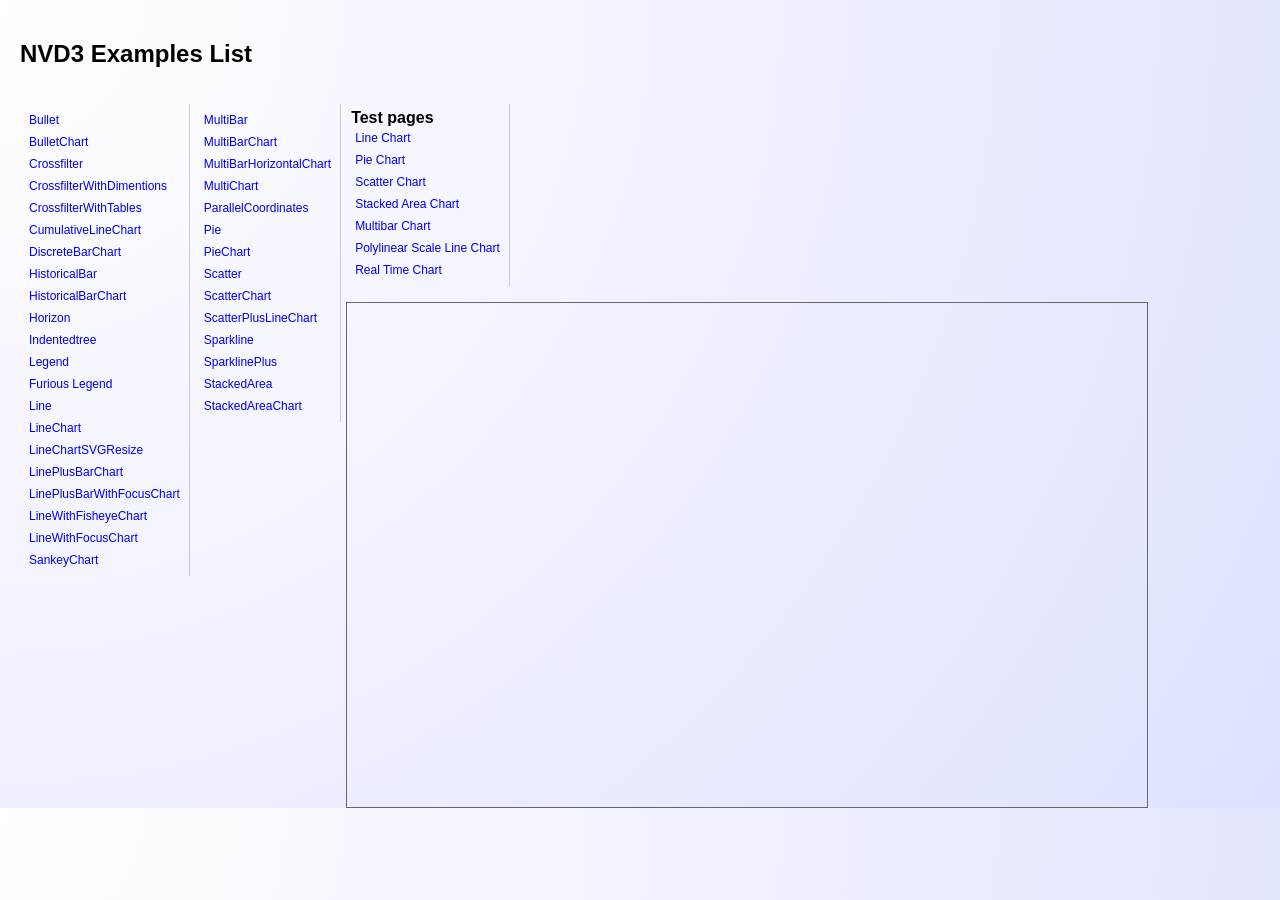
<file: app/plugins/nvd3/examples/index.html>
<!DOCTYPE html>
<html>
<head>
    <title>NVD3 Examples List</title>
</head>
<body>
    <script src="http://ajax.googleapis.com/ajax/libs/jquery/2.1.1/jquery.min.js"></script>
    <script type="text/javascript">
        window.onload = function() {
            $('body').ready(function() {
                $('li a').each(function(i, elem) {
                    $(elem).click(function(evt) {
                        $('#show').prop('src', $(evt.target).prop('href'));
                        evt.stopPropagation();
                        evt.preventDefault();
                        $('li').removeClass('selected');
                        $(evt.target).parents('li').addClass('selected');
                        return false;
                    });
                });
            });
        }
    </script>
    <style>
        body {
            font-family: Helvetica;
            /* IE10 Consumer Preview */
            background-image: -ms-radial-gradient(left top, circle farthest-corner, #FFFFFF 0%, #DEE2FF 100%);

            /* Mozilla Firefox */
            background-image: -moz-radial-gradient(left top, circle farthest-corner, #FFFFFF 0%, #DEE2FF 100%);

            /* Opera */
            background-image: -o-radial-gradient(left top, circle farthest-corner, #FFFFFF 0%, #DEE2FF 100%);

            /* Webkit (Safari/Chrome 10) */
            background-image: -webkit-gradient(radial, left top, 0, left top, 1012, color-stop(0, #FFFFFF), color-stop(1, #DEE2FF));

            /* Webkit (Chrome 11+) */
            background-image: -webkit-radial-gradient(left top, circle farthest-corner, #FFFFFF 0%, #DEE2FF 100%);

            /* W3C Markup, IE10 Release Preview */
            background-image: radial-gradient(circle farthest-corner at left top, #FFFFFF 0%, #DEE2FF 100%);
        }

        ul {
            list-style: none;
            float: left;
            margin-right: 5px;
            border-right: solid 1px #ccc;
            padding: 5px;
        }

        li {
            padding: 4px;
            min-width: 100px;

        }
        li:hover {
            background-color: #ccc;
        }
        li.selected {
            padding: 3px;
            background-color: #FF9900;
            border: 1px solid #999;
        }

        a {
            text-decoration: none;
            display:block;
            font-size: 12px;
            font-family: arial;
            outline: none;
        }
        table { width: 100%; }
        td { vertical-align: top; }
        html, body, div { margin: 0; padding: 0}
        body { padding: 20px; }

        iframe {
            width: 100%;
            height: 500px;
            border: 0px;
        }
        #show_wrapper {
            border: 1px solid #666;
            min-width: 800px;
            float: left;
        }

    </style>

    <h2>NVD3 Examples List</h2>
        <ul>
            <li><a href="bullet.html">Bullet</a>
            <li><a href="bulletChart.html">BulletChart</a>
            <li><a href="crossfilter.html">Crossfilter</a>
            <li><a href="crossfilterWithDimentions.html">CrossfilterWithDimentions</a>
            <li><a href="crossfilterWithTables.html">CrossfilterWithTables</a>
            <li><a href="cumulativeLineChart.html">CumulativeLineChart</a>
            <li><a href="discreteBarChart.html">DiscreteBarChart</a>
            <li><a href="historicalBar.html">HistoricalBar</a>
            <li><a href="historicalBarChart.html">HistoricalBarChart</a>
            <li><a href="horizon.html">Horizon</a>
            <li><a href="indentedtree.html">Indentedtree</a>
            <li><a href="legend.html">Legend</a>
            <li><a href="furiousLegend.html">Furious Legend</a>
            <li><a href="line.html">Line</a>
            <li><a href="lineChart.html">LineChart</a>
            <li><a href="lineChartSVGResize.html">LineChartSVGResize</a>
            <li><a href="linePlusBarChart.html">LinePlusBarChart</a>
            <li><a href="linePlusBarWithFocusChart.html">LinePlusBarWithFocusChart</a>
            <li><a href="lineWithFisheyeChart.html">LineWithFisheyeChart</a>
            <li><a href="lineWithFocusChart.html">LineWithFocusChart</a>
            <li><a href="sankeyChart.html">SankeyChart</a>
        </ul>
        <ul>
            <li><a href="multiBar.html">MultiBar</a>
            <li><a href="multiBarChart.html">MultiBarChart</a>
            <li><a href="multiBarHorizontalChart.html">MultiBarHorizontalChart</a>
            <li><a href="multiChart.html">MultiChart</a>
            <li><a href="parallelCoordinates.html">ParallelCoordinates</a>
            <li><a href="pie.html">Pie</a>
            <li><a href="pieChart.html">PieChart</a>
            <li><a href="scatter.html">Scatter</a>
            <li><a href="scatterChart.html">ScatterChart</a>
            <li><a href="scatterPlusLineChart.html">ScatterPlusLineChart</a>
            <li><a href="sparkline.html">Sparkline</a>
            <li><a href="sparklinePlus.html">SparklinePlus</a>
            <li><a href="stackedArea.html">StackedArea</a>
            <li><a href="stackedAreaChart.html">StackedAreaChart</a>
        </ul>

        <ul>
            <strong>Test pages</strong>
            <li><a href="../test/lineChartTest.html">Line Chart</a></li>
            <li><a href="../test/pieChartTest.html">Pie Chart</a></li>
            <li><a href="../test/ScatterChartTest.html">Scatter Chart</a></li>
            <li><a href="../test/stackedAreaChartTest.html">Stacked Area Chart</a></li>
            <li><a href="../test/multiBarChartTest.html">Multibar Chart</a></li>
            <li><a href="../test/polylinearTest.html">Polylinear Scale Line Chart</a></li>
            <li><a href="../test/realTimeChartTest.html">Real Time Chart</a></li>
        </ul>

        <div id="show_wrapper"><iframe id="show"></iframe></div>

</body>
</html>
</file>
